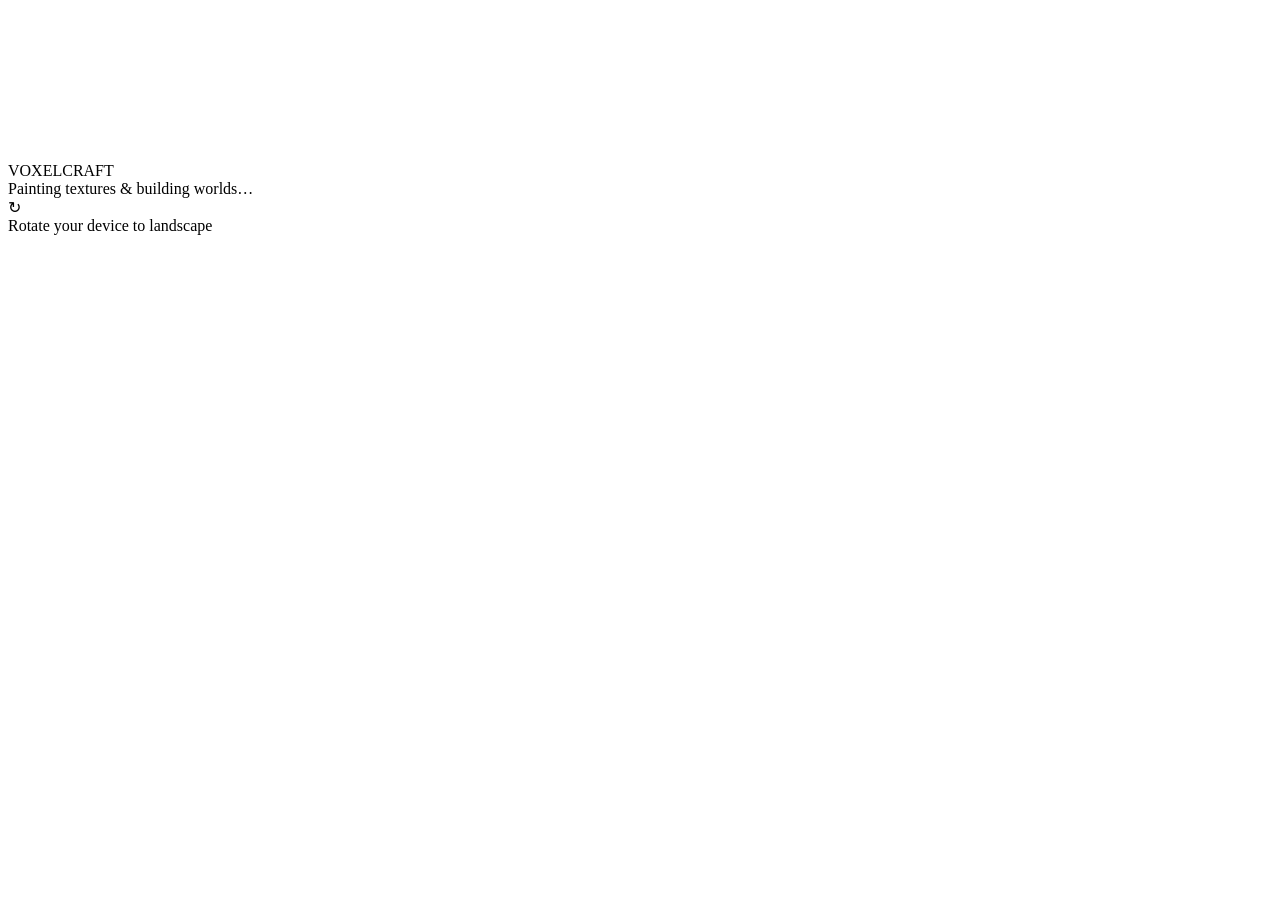
<file: src/index.html>
<!DOCTYPE html>
<html lang="en">
<head>
<meta charset="utf-8">
<meta name="viewport" content="width=device-width,initial-scale=1,maximum-scale=1,user-scalable=no,viewport-fit=cover">
<meta name="mobile-web-app-capable" content="yes">
<meta name="apple-mobile-web-app-capable" content="yes">
<meta name="apple-mobile-web-app-status-bar-style" content="black-translucent">
<meta name="theme-color" content="#111111">
<title>VoxelCraft</title>
<style>/*@CSS*/</style>
</head>
<body>
<canvas id="gl"></canvas>
<div id="ui"></div>
<div id="boot"><div class="bootbox"><div class="btitle">VOXELCRAFT</div><div class="bsub">Painting textures &amp; building worlds…</div><div class="bbar"><div></div></div></div></div>
<div id="fatal"></div>
<div id="rotate"><div>&#x21bb;<br>Rotate your device to landscape</div></div>
<script id="shared-src">/*@SHARED*/</script>
<script id="worker-src" type="text/plain">/*@WORKER*/</script>
<script>/*@MAIN*/</script>
</body>
</html>
</file>
